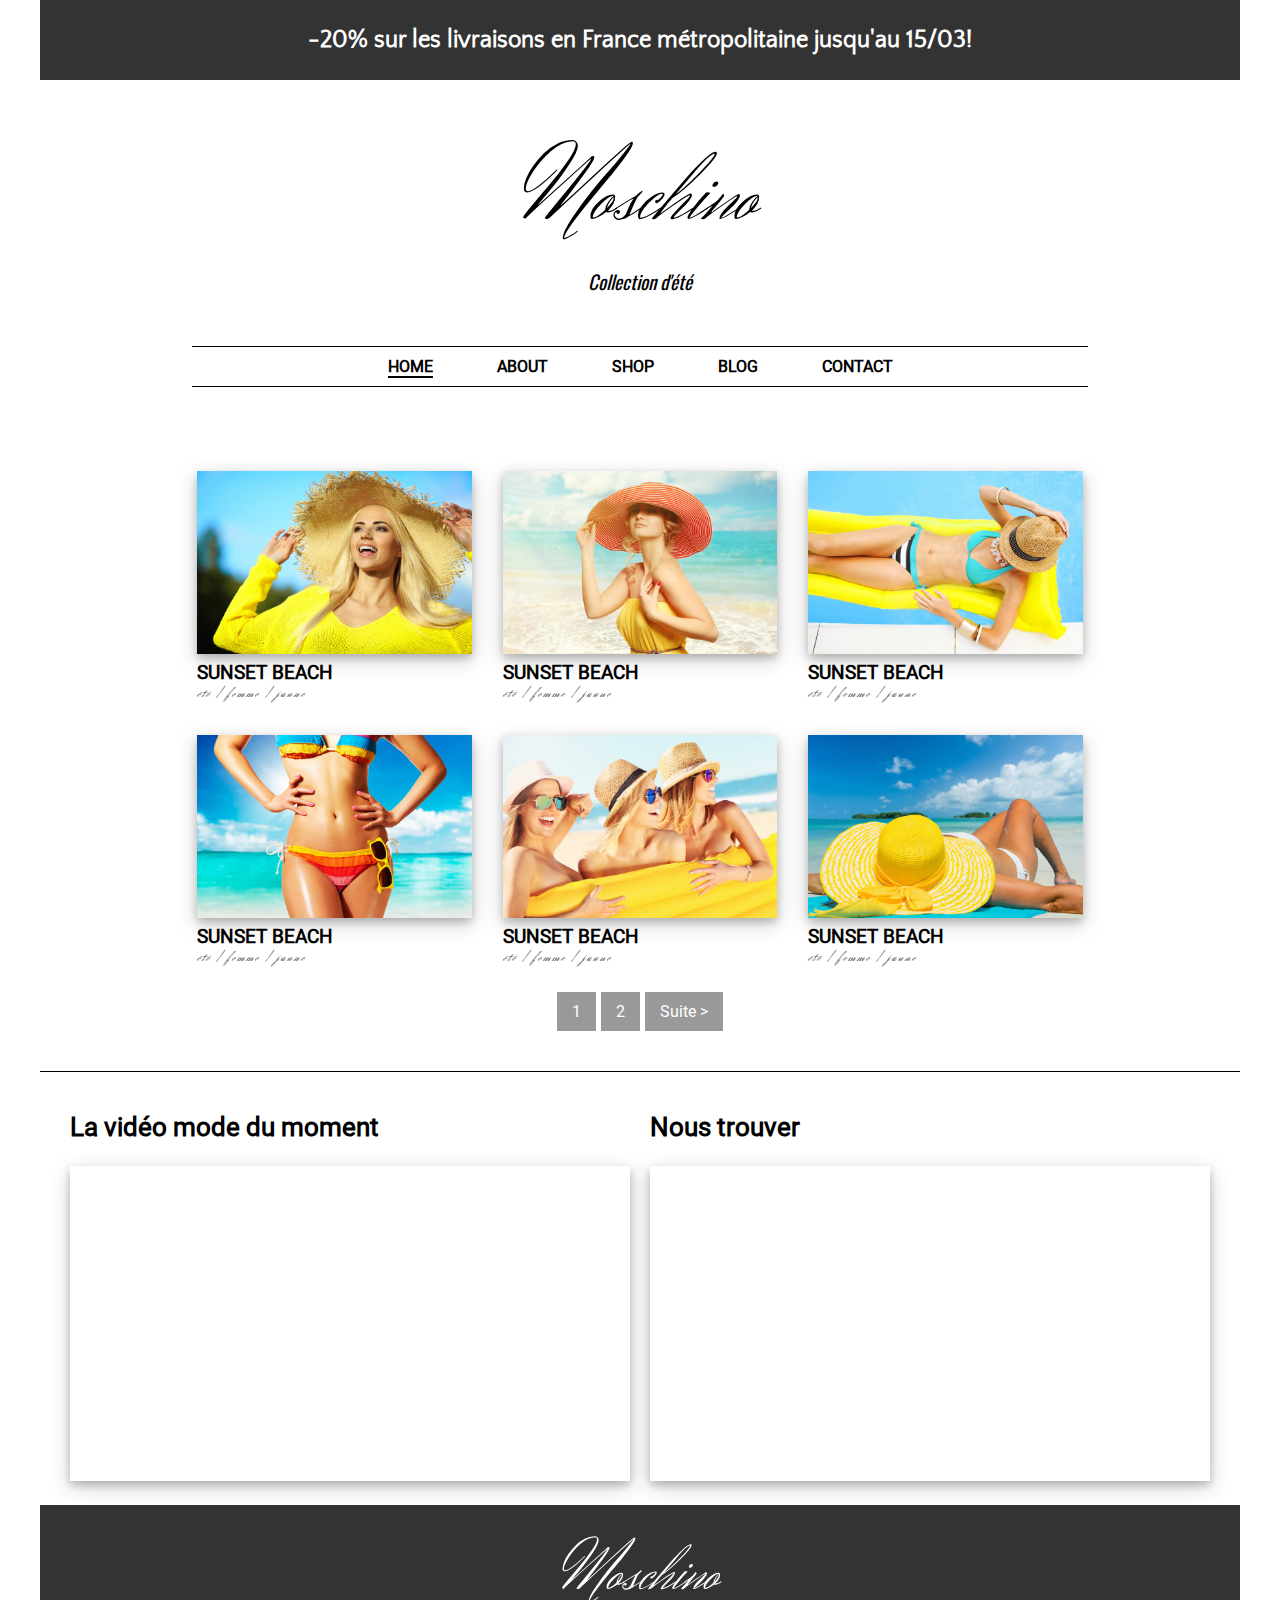
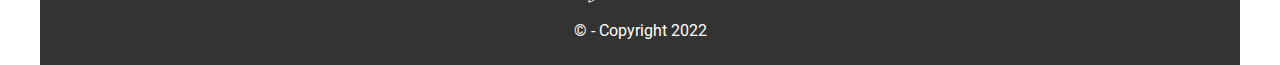
<file: index.html>
<!DOCTYPE html>
<html lang="fr">

<head>
    <meta charset="UTF-8">
    <meta name="viewport" content="width=device-width, initial-scale=1.0">
    <title>Moschino</title>
    <link rel="stylesheet" href="style/default.css" type="text/css" media="screen" />
    <link rel="stylesheet" href="style/nivo-slider.css" type="text/css" media="screen" />
    <link rel="stylesheet" href="style/lightBox.css">
    <link rel="stylesheet" href="https://cdnjs.cloudflare.com/ajax/libs/font-awesome/6.6.0/css/all.min.css"
        integrity="sha512-Kc323vGBEqzTmouAECnVceyQqyqdsSiqLQISBL29aUW4U/M7pSPA/gEUZQqv1cwx4OnYxTxve5UMg5GT6L4JJg=="
        crossorigin="anonymous" referrerpolicy="no-referrer" />
    <link rel="stylesheet" href="style/style.css">
</head>

<body>
    <header class="container">
        <div id="promo">
            <h1>
                -20% sur les livraisons en France métropolitaine jusqu'au 15/03!
            </h1>
        </div>
        <div id="logo" id="home">
            <a href="index.html">
                <h2 class="mainLogo">
                    Moschino
                </h2>
            </a>
            <h3 class="textLogo">
                Collection d'été
            </h3>
        </div>
        <nav id="menuPrincipal">
            <div id="menuPhoto">
                <i class="fa-solid fa-camera"></i>
            </div>
            <ul>
                <li><a class="choix" href="index.html">HOME</a></li>
                <li><a href="#">ABOUT</a></li>
                <li><a href="#">SHOP</a></li>
                <li><a href="blog.html">BLOG</a></li>
                <li><a href="contact.html">CONTACT</a></li>
            </ul>
        </nav>
    </header>

    <main class="container">
        <div class="slider-wrapper theme-default">
            <div id="slider" class="nivoSlider">
                <img src="images/slides/slider1.jpg" alt="" title="#htmlcaption1" /></a>
                <img src="images/slides/slider2.jpg" data-transition="slideInLeft" title="#htmlcaption2" />
                <img src="images/slides/slider3.jpg" alt="" title="#htmlcaption3" />
            </div>
            <div id="htmlcaption1" class="nivo-html-caption">
                <h2>This is an example of a HTML caption.</h2>
                <h3>With a link <i class="fa-solid fa-leaf"></i><button>Plus d'info</button></h3>


            </div>
            <div id="htmlcaption2" class="nivo-html-caption">
                <h2>This is an example of a HTML caption.</h2>
                <h3>With a link <i class="fa-solid fa-leaf"></i><button>Plus d'info</button></h3>


            </div>
            <div id="htmlcaption3" class="nivo-html-caption">
                <h2>This is an example of a HTML caption.</h2>
                <h3>With a link <i class="fa-solid fa-leaf"></i> <button>Plus d'info</button></h3>

            </div>
        </div>
        <section id="carrousel">
            <div class="block imageGallery1">
                <a href="images/images-mode/01.jpg" class="carte hover-shadow">
                    <img src="images/images-mode/01.jpg" alt="photo mode">
                    <h3>SUNSET BEACH</h3>
                    <p>été / femme / jaune</p>
                </a>
                <a href="images/images-mode/02.jpg" class="carte hover-shadow">
                    <img src="images/images-mode/02.jpg" alt="photo mode">
                    <h3>SUNSET BEACH</h3>
                    <p>été / femme / jaune</p>
                </a>
                <a href="images/images-mode/03.jpg" class="carte hover-shadow">
                    <img src="images/images-mode/03.jpg" alt="photo mode">
                    <h3>SUNSET BEACH</h3>
                    <p>été / femme / jaune</p>
                </a>
                <a href="images/images-mode/04.jpg" class="carte hover-shadow">
                    <img src="images/images-mode/04.jpg" alt="photo mode">
                    <h3>SUNSET BEACH</h3>
                    <p>été / femme / jaune</p>
                </a>
                <a href="images/images-mode/05.jpg" class="carte hover-shadow">
                    <img src="images/images-mode/05.jpg" alt="photo mode">
                    <h3>SUNSET BEACH</h3>
                    <p>été / femme / jaune</p>
                </a>
                <a href="images/images-mode/06.jpg" class="carte hover-shadow">
                    <img src="images/images-mode/06.jpg" alt="photo mode">
                    <h3>SUNSET BEACH</h3>
                    <p>été / femme / jaune</p>
                </a>

            </div>

            <div id="bouton">
                <p>1</p>
                <p>2</p>
                <p>Suite > </p>
            </div>

        </section>
    </main>

    <Aside class="container media">

        <div id="video">
            <h3>La vidéo mode du moment</h3>
            <iframe src="https://www.youtube.com/embed/I4cYOJhmnuY?si=ulq6W6l3kdtivXxq" title="YouTube video player" frameborder="0" allow="accelerometer; autoplay; clipboard-write; encrypted-media; gyroscope; picture-in-picture; web-share" referrerpolicy="strict-origin-when-cross-origin" allowfullscreen></iframe>

        </div>

        <div class="nousTrouver">
            <h3>Nous trouver</h3>
            <iframe src="https://www.google.com/maps/embed?pb=!1m18!1m12!1m3!1d11726.509595557396!2d-2.774861407355758!3d47.63946125496247!2m3!1f0!2f0!3f0!3m2!1i1024!2i768!4f13.1!3m3!1m2!1s0x48101c12889c65af%3A0x71dd7367142f1f3c!2sFlower%20Camping%20Le%20Conleau%20%7C%20Camping%204%20%C3%A9toiles%20Vannes!5e0!3m2!1sfr!2sfr!4v1732002658701!5m2!1sfr!2sfr" style="border:0;" allowfullscreen="" loading="lazy" referrerpolicy="no-referrer-when-downgrade"></iframe>


        </div>

    </Aside>

    <footer class="container">
        <div id="copyright">
            <h2 class="mainLogo">Moschino</h2>
            <p>&copy; - Copyright 2022</p>
        </div>
    </footer>

    <script type="text/javascript" src="script/jquery-1.9.0.min.js"></script>
    <script type="text/javascript">
  
        $('#menuPrincipal #menuPhoto').click(function () {
            $("#menuPrincipal ul").slideToggle(1500);

        });

        new SimpleLightbox({ elements: '.imageGallery1 a' });
    </script>

</body>

</html>
</file>
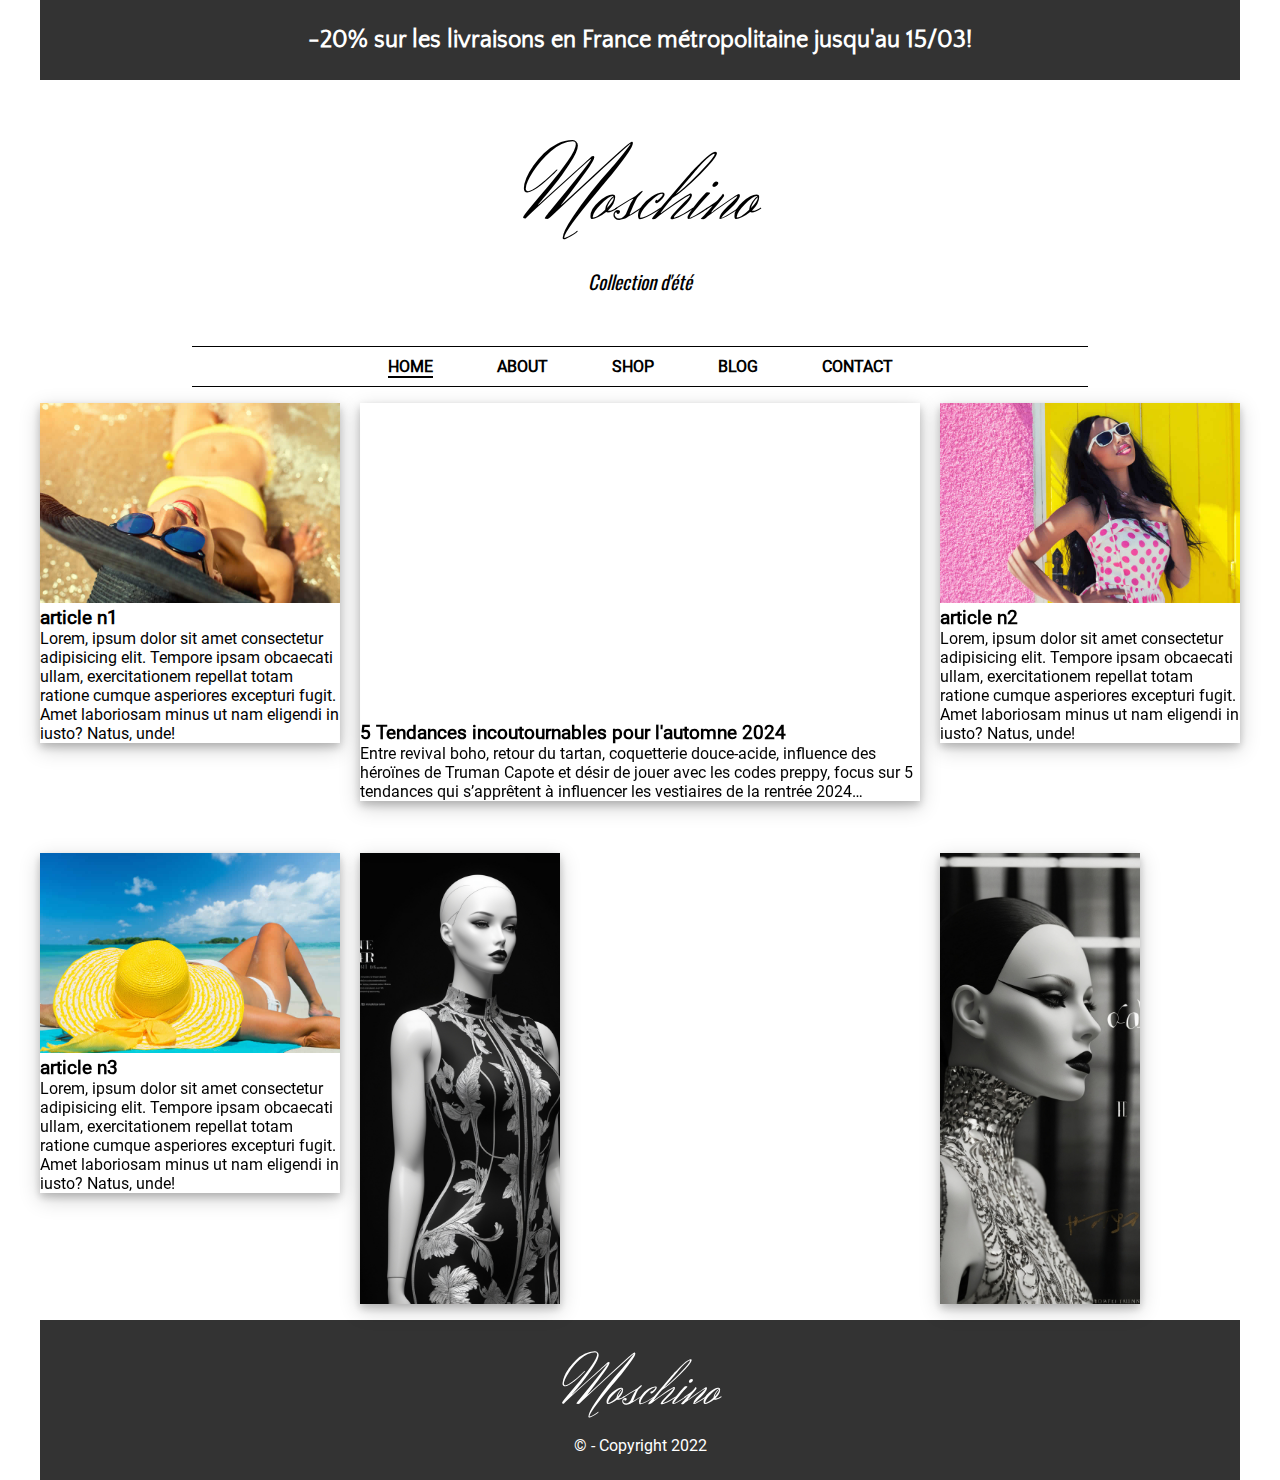
<file: blog.html>
<!DOCTYPE html>
<html lang="fr">

<head>
    <meta charset="UTF-8">
    <meta name="viewport" content="width=device-width, initial-scale=1.0">
    <title>Moschino</title>
    <link rel="stylesheet" href="style/default.css" type="text/css" media="screen" />
    <link rel="stylesheet" href="style/nivo-slider.css" type="text/css" media="screen" />
    <link rel="stylesheet" href="style/lightBox.css">
    <link rel="stylesheet" href="https://cdnjs.cloudflare.com/ajax/libs/font-awesome/6.6.0/css/all.min.css"
        integrity="sha512-Kc323vGBEqzTmouAECnVceyQqyqdsSiqLQISBL29aUW4U/M7pSPA/gEUZQqv1cwx4OnYxTxve5UMg5GT6L4JJg=="
        crossorigin="anonymous" referrerpolicy="no-referrer" />
    <link rel="stylesheet" href="style/style.css">
</head>

<body>
    <header class="container">
        <div id="promo">
            <h1>
                -20% sur les livraisons en France métropolitaine jusqu'au 15/03!
            </h1>
        </div>
        <div id="logo" id="home">
            <a href="index.html">
                <h2 class="mainLogo">
                    Moschino
                </h2>
            </a>
            <h3 class="textLogo">
                Collection d'été
            </h3>
        </div>
        <nav id="menuPrincipal">
            <div id="menuPhoto">
                <i class="fa-solid fa-camera"></i>
            </div>
            <ul>
                <li><a class="choix" href="index.html">HOME</a></li>
                <li><a href="#">ABOUT</a></li>
                <li><a href="#">SHOP</a></li>
                <li><a href="#">BLOG</a></li>
                <li><a href="contact.html">CONTACT</a></li>
            </ul>
        </nav>
    </header>

    <main class="container">

        <section id="blog">
            <a href="">
                <article class="texte">
                    <img src="images/images-mode/blog-1.jpg" alt="">
                    <h3>
                        article n1
                    </h3>
                    <p>Lorem, ipsum dolor sit amet consectetur adipisicing elit. Tempore ipsam obcaecati ullam, exercitationem repellat totam ratione cumque asperiores excepturi fugit. Amet laboriosam minus ut nam eligendi in iusto? Natus, unde!</p>
                </article>
            </a>
            <a href="">
                <article class="video">
                    <iframe width="560" height="315" src="https://www.youtube.com/embed/I4cYOJhmnuY?si=s_I0o13sIkM0JA2I" title="YouTube video player" frameborder="0" allow="accelerometer; autoplay; clipboard-write; encrypted-media; gyroscope; picture-in-picture; web-share" referrerpolicy="strict-origin-when-cross-origin" allowfullscreen></iframe>
                    <h3>5 Tendances incoutournables pour l'automne 2024</h3>
                    <p>
                        Entre revival boho, retour du tartan, coquetterie douce-acide, influence des héroïnes de Truman Capote et désir de jouer avec les codes preppy, focus sur 5 tendances qui s’apprêtent à influencer les vestiaires de la rentrée 2024…
                    </p>

                </article>

            </a>

            <a href="">
                <article class="texte">
                    <img src="images/images-mode/blog-2.jpg" alt="">
                    <h3>
                        article n2
                    </h3>
                    <p>Lorem, ipsum dolor sit amet consectetur adipisicing elit. Tempore ipsam obcaecati ullam, exercitationem repellat totam ratione cumque asperiores excepturi fugit. Amet laboriosam minus ut nam eligendi in iusto? Natus, unde!</p>
                </article>
            </a>

            <a href="">
                <article class="texte">
                    <img src="images/images-mode/blog-3.jpg" alt="">
                    <h3>
                        article n3
                    </h3>
                    <p>Lorem, ipsum dolor sit amet consectetur adipisicing elit. Tempore ipsam obcaecati ullam, exercitationem repellat totam ratione cumque asperiores excepturi fugit. Amet laboriosam minus ut nam eligendi in iusto? Natus, unde!</p>
                </article>
            </a>

            <a href="#">
                <article class="ad">
                    <img src="images/images-mode/AlbedoBase_XL_mannequin_mode_pur_noir_et_blanc_avec_text_dor_1.jpg" alt="">

                </article>
            </a>

            <a href="#">
                <article class="ad">
                    <img src="images/images-mode/Leonardo_Kino_XL_mannequin_mode_pur_noir_et_blanc_avec_text_do_1.jpg" alt="">

                </article>
            </a>

            </article>
        </section>

    </main>

    
    
    <footer class="container">
        <div id="copyright">
            <h2 class="mainLogo">Moschino</h2>
            <p>&copy; - Copyright 2022</p>
        </div>
    </footer>

    <script type="text/javascript" src="script/jquery-1.9.0.min.js"></script>
    <script type="text/javascript" src="script/lightBox.js"></script>
    <script type="text/javascript" src="script/jquery.nivo.slider.js"></script>
    <script type="text/javascript">
        $(window).load(function () {
            $('#slider').nivoSlider();
        });
        $('#menuPrincipal #menuPhoto').click(function () {
            $("#menuPrincipal ul").slideToggle(1500);

        });

        new SimpleLightbox({ elements: '.imageGallery1 a' });
    </script>
</body>
</file>
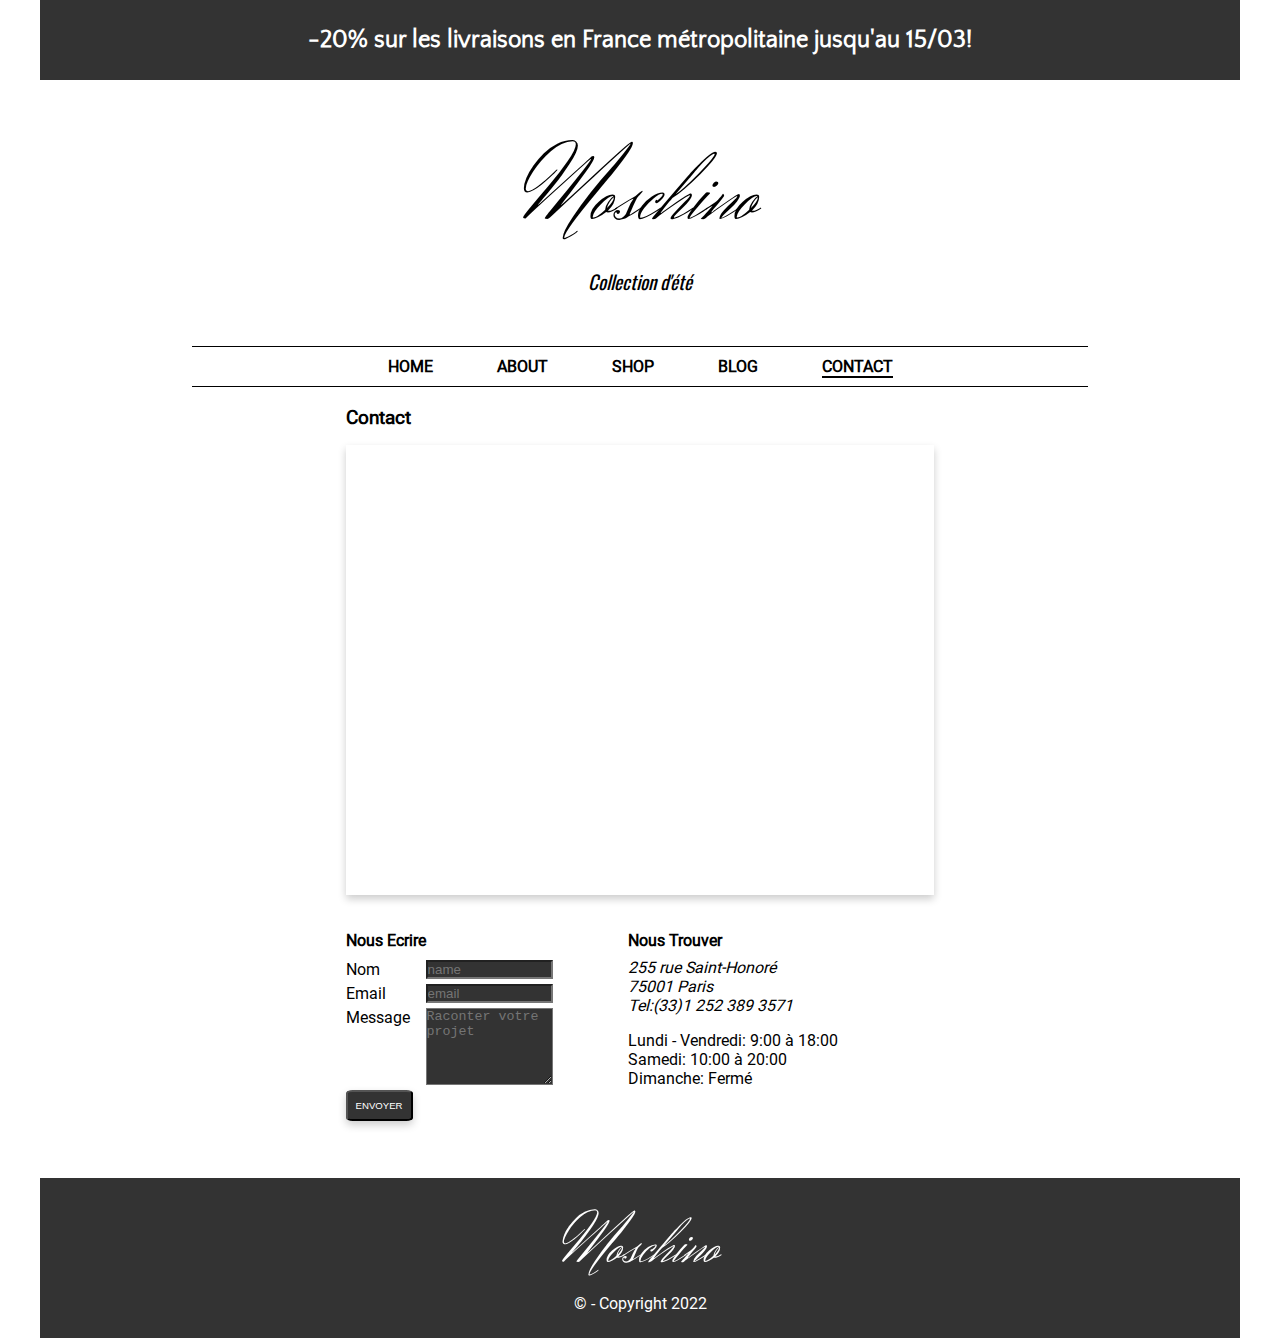
<file: contact.html>
<!DOCTYPE html>
<html lang="fr">

<head>
    <meta charset="UTF-8">
    <meta name="viewport" content="width=device-width, initial-scale=1.0">
    <title>Contact</title>
    <link rel="stylesheet" href="/style/style.css">
    <link rel="stylesheet" href="/style/default.css" type="text/css" media="screen" />
    <link rel="stylesheet" href="/style/nivo-slider.css" type="text/css" media="screen" />
    <link rel="stylesheet" href="https://cdnjs.cloudflare.com/ajax/libs/font-awesome/6.6.0/css/all.min.css"
        integrity="sha512-Kc323vGBEqzTmouAECnVceyQqyqdsSiqLQISBL29aUW4U/M7pSPA/gEUZQqv1cwx4OnYxTxve5UMg5GT6L4JJg=="
        crossorigin="anonymous" referrerpolicy="no-referrer" />
</head>

<body>
    <header class="container">
        <div id="promo">
            <h1>
                -20% sur les livraisons en France métropolitaine jusqu'au 15/03!
            </h1>
        </div>
        <div id="logo" id="home">
            <a href="/index.html">
                <h2 class="mainLogo">
                    Moschino
                </h2>
            </a>

            <h3 class="textLogo">
                Collection d'été
            </h3>
        </div>
        <div id="menuPhoto">
            <i class="fa-solid fa-camera"></i>
        </div>

        <nav id="menuPrincipal">
            <ul>
                <li><a href="/index.html">HOME</a></li>
                <li><a href="#">ABOUT</a></li>
                <li><a href="#">SHOP</a></li>
                <li><a href="#">BLOG</a></li>
                <li><a class="choix" href="/contact.html">CONTACT</a></li>
            </ul>
        </nav>
    </header>

    <main id="container">

        <section id="contact" >
            <h3>Contact</h3>
            <div id="map">
                <iframe
                    src="https://www.google.com/maps/embed?pb=!1m18!1m12!1m3!1d60818.76816041208!2d-2.82907382615272!3d47.648769010123736!2m3!1f0!2f0!3f0!3m2!1i1024!2i768!4f13.1!3m3!1m2!1s0x48101c1ee660f85f%3A0x37b8927e9d6ad86b!2sGRETA%20de%20Bretagne%20Sud%20-%20Agence%20de%20Vannes!5e0!3m2!1sfr!2sfr!4v1731659520695!5m2!1sfr!2sfr"
                    style="border:0;" allowfullscreen="" loading="lazy"
                    referrerpolicy="no-referrer-when-downgrade"></iframe>

            </div>

            <div id="nousContacter">
                <div id="info" class="nousEcrir">
                    <h4>Nous Ecrire</h4>
                    <form action="envoimail.PHP" method="get">
                        <p> <label for="name">Nom</label>
                            <input type="text" name="name" placeholder="name">
                        </p>

                        <p>
                            <label for="email">Email </label>
                            <input type="text" name="email" placeholder="email">

                        </p>

                        <p>
                            <label for="message">Message </label>
                            <textarea type="message" name="message" rows="5" placeholder="Raconter votre projet"
                                required=""></textarea>

                        </p>

                        <p><button type="submit">ENVOYER</button></p>
                    </form>

                </div>
                <div id="info" class="nousTrouver">
                    <h4>Nous Trouver</h4>
                    <address>
                        255 rue Saint-Honoré<br>
                        75001 Paris<br>
                        Tel:(33)1 252 389 3571

                    </address>

                    <p>
                        Lundi - Vendredi: 9:00 à 18:00<br>
                        Samedi: 10:00 à 20:00<br>
                        Dimanche: Fermé
                    </p>

                </div>
            </div>


        </section>
    </main>


    <footer class="container">
        <div id="copyright">
            <h2 class="mainLogo">Moschino</h2>
            <p>&copy; - Copyright 2022</p>
        </div>
    </footer>

    <script type="text/javascript" src="script/jquery-1.9.0.min.js"></script>
    <script type="text/javascript" src="script/jquery.nivo.slider.js"></script>
    <script type="text/javascript" src="/script/lightBox.js"></script>

    <script type="text/javascript">
        $(window).load(function() {
        $('#slider').nivoSlider();
    });
        $('#menuPrincipal #menuPhoto').click(function () {
            $("#menuPrincipal ul").slideToggle(1500);

        });
    </script>




</body>

</html>
</file>
<file: style/default.css>
/*
Skin Name: Nivo Slider Default Theme
Skin URI: http://nivo.dev7studios.com
Description: The default skin for the Nivo Slider.
Version: 1.3
Author: Gilbert Pellegrom
Author URI: http://dev7studios.com
Supports Thumbs: true
*/

.theme-default .nivoSlider {
	position:relative;
	background:#fff url(/images/element/loading.gif) no-repeat 50% 50%;
    margin-bottom:10px;
    -webkit-box-shadow: 0px 1px 5px 0px #4a4a4a;
    -moz-box-shadow: 0px 1px 5px 0px #4a4a4a;
    box-shadow: 0px 1px 5px 0px #4a4a4a;
}
.theme-default .nivoSlider img {
	position:absolute;
	top:0px;
	left:0px;
	display:none;
}
.theme-default .nivoSlider a {
	border:0;
	display:block;
}

.theme-default .nivo-controlNav {
	text-align: center;
	padding: 20px 0;
}
.theme-default .nivo-controlNav a {
	display:inline-block;
	width:22px;
	height:22px;
	background:url(/images/element/bullets.png) no-repeat;
	text-indent:-9999px;
	border:0;
	margin: 0 2px;
}
.theme-default .nivo-controlNav a.active {
	background-position:0 -22px;
}

.theme-default .nivo-directionNav a {
	display:block;
	width:30px;
	height:30px;
	background:url(/images/element/arrows.png) no-repeat;
	text-indent:-9999px;
	border:0;
	opacity: 0;
	-webkit-transition: all 200ms ease-in-out;
    -moz-transition: all 200ms ease-in-out;
    -o-transition: all 200ms ease-in-out;
    transition: all 200ms ease-in-out;
}
.theme-default:hover .nivo-directionNav a { opacity: 1; }
.theme-default a.nivo-nextNav {
	background-position:-30px 0;
	right:15px;
}
.theme-default a.nivo-prevNav {
	left:15px;
}

.theme-default .nivo-caption {
    font-family: Helvetica, Arial, sans-serif;
}
.theme-default .nivo-caption a {
    color:#fff;
    border-bottom:1px dotted #fff;
}
.theme-default .nivo-caption a:hover {
    color:#fff;
}

.theme-default .nivo-controlNav.nivo-thumbs-enabled {
	width: 100%;
}
.theme-default .nivo-controlNav.nivo-thumbs-enabled a {
	width: auto;
	height: auto;
	background: none;
	margin-bottom: 5px;
}
.theme-default .nivo-controlNav.nivo-thumbs-enabled img {
	display: block;
	width: 120px;
	height: auto;
}
</file>
<file: style/style.css>
:root {
    --fond1: white;
    --fond2: #333;
    --text1: #000;
    --text2: #fff;
    --element: yellow;
    --logoFont: 'Herr Von Muellerhoff';
    --menuTitle: 'Oswald';
    --corps: 'Roboto';
    --promo: 'Quattrocento Sans';
}

@font-face {
    font-display: swap;
    /* Check https://developer.mozilla.org/en-US/docs/Web/CSS/@font-face/font-display for other options. */
    font-family: 'Oswald';
    font-style: normal;
    font-weight: 400;
    src: url('../fonts/oswald-v53-latin-regular.woff2') format('woff2');
    /* Chrome 36+, Opera 23+, Firefox 39+, Safari 12+, iOS 10+ */
}

@font-face {
    font-display: swap;
    /* Check https://developer.mozilla.org/en-US/docs/Web/CSS/@font-face/font-display for other options. */
    font-family: 'Roboto';
    font-style: normal;
    font-weight: 400;
    src: url('../fonts/roboto-v32-latin-regular.woff2') format('woff2');
    /* Chrome 36+, Opera 23+, Firefox 39+, Safari 12+, iOS 10+ */
}

@font-face {
    font-display: swap;
    /* Check https://developer.mozilla.org/en-US/docs/Web/CSS/@font-face/font-display for other options. */
    font-family: 'Quattrocento Sans';
    font-style: normal;
    font-weight: 400;
    src: url('../fonts/quattrocento-sans-v21-latin-regular.woff2') format('woff2');
    /* Chrome 36+, Opera 23+, Firefox 39+, Safari 12+, iOS 10+ */
}

@font-face {
    font-display: swap;
    /* Check https://developer.mozilla.org/en-US/docs/Web/CSS/@font-face/font-display for other options. */
    font-family: 'Herr Von Muellerhoff';
    font-style: normal;
    font-weight: 400;
    src: url('../fonts/herr-von-muellerhoff-v21-latin-regular.woff2') format('woff2');
    /* Chrome 36+, Opera 23+, Firefox 39+, Safari 12+, iOS 10+ */
}

* {
    margin: 0;
    padding: 0;
    box-sizing: border-box;
}

body {

    font-family: var(--corps);
    color: var(--text1);
    font-size: 16px;
}

.container {
    max-width: 1200px;
    width: 100%;
    margin: 0 auto;

}

a {
    text-decoration: none;
    color: #000;
}

ul {
    list-style-type: none;
}




/*----------------HEADER--------------*/

#promo {
    display: flex;
    background-color: var(--fond2);
    height: 80px;
    justify-content: center;
    align-items: center;
}

#promo h1 {
    font-family: var(--promo);
    color: var(--text2);
    font-size: 1.5rem;

}

/*-------LOGO------------*/

.mainLogo {
    font-family: var(--logoFont);
    font-size: 6rem;
    font-weight: lighter;
}

.textLogo {
    font-family: var(--menuTitle);
    font-size: 1.2rem;
    font-weight: lighter;
    font-style: italic;
}


#logo {
    display: flex;
    flex-direction: column;
    justify-content: center;
    align-items: center;
    margin-bottom: 50px;
}

#logo .mainLogo {
    margin-top: 50px;
}


/*------NAV---------*/

#menuPhoto {
    display: none;
}

#menuPrincipal {
    display: flex;
    justify-content: center;
    align-items: center;
    border-top: 1px solid black;
    border-bottom: 1px solid black;
    margin: 0 152px;
}

#menuPrincipal ul {
    display: flex;
}

#menuPrincipal ul li {
    margin: 10px 32px;
}

#menuPrincipal ul li a {
    font-weight: bold;
}

#menuPrincipal ul li a:hover {
    font-style: italic;
    font-size: 1.1rem;
}

#menuPrincipal ul li a.choix {
    border-bottom: 2px solid #000;

}


/*-------------MAIN------------*/

.slider-wrapper,
.theme-default {
    margin: 30px 120px;
}

/*------------SLIDE---------------*/

/* ==============V1================*/

/*
.nivo-caption {
    top: 15%;
    right: 25%;
    color: var(--text2);
    font-size: 2.3rem;
    margin: 70px 0px 100px 50px;
}

.nivo-caption h3 button{
    background-color: var(--text2);
    padding: 10px;
    border-radius: 10%;
    -webkit-border-radius: 10%;
    -moz-border-radius: 10%;
    -ms-border-radius: 10%;
    -o-border-radius: 10%;
}

.nivo-caption h3{
    display: flex;
    margin-top: 4%;
}

.nivo-caption i{
    margin: 0 20px;
}
*/

/*============= modif slider =============*/

.nivo-caption {
    background-color: rgba(128, 128, 128, 0.58);
    font-size: 3rem;
    width: 60%;
    height: 50%;
    top: 50%;
    left: 50%;
    transform: translate(-50%, -50%);
}

.nivo-caption h2 {
    font-size: 3rem;
    padding-top: 8%;
    padding-left: 6%;
}

.nivo-caption h3 {
    font-size: 2rem;
    margin-bottom: 8%;
    padding-left: 6%;
}

.nivo-caption .iconeLien {
    width: 85%;
    display: flex;
    justify-content: center;
    padding-left: 6%;
}

.nivo-caption i {
    margin-right: 4%;
}

.nivo-caption button {
    font-size: 1.5rem;
    padding: 5px 24px;
    border-radius: 20px;
    margin-left: 4%;
}






/*-----HOME-----------*/


#carrousel {
    display: flex;
    flex-wrap: wrap;
    justify-content: center;

}

#carrousel .block {
    display: flex;
    flex-wrap: wrap;
    max-width: 886px;
    gap: 31px;
    margin: 24px 157px;
}

#carrousel .carte {
    display: flex;
    flex-direction: column;
    width: 31%;
    min-width: 274px;
}

#carrousel .carte img {
    width: 100%;
    box-shadow: 0 4px 8px rgba(0, 0, 0, 0.2), 0 6px 20px rgba(0, 0, 0, 0.19);
    margin-bottom: 8px;
}

}

#carrousel .carte h3 {
    font-family: var(--menuTitle);
    font-size: 0.9rem;
    font-weight: lighter;
    letter-spacing: 2px;
}

#carrousel .carte p {
    font-family: var(--logoFont);
    font-size: 0.9rem;
    font-weight: lighter;
    letter-spacing: 2px;
}

#carrousel #bouton {
    display: flex;
    justify-content: center;
    align-items: center;
    gap: 5px;
    color: #fff;
    margin-bottom: 40px;
}

#carrousel #bouton p:hover {
    background-color: var(--element);
}

#carrousel #bouton p {
    display: flex;
    background-color: #999;
    align-items: center;
    justify-content: center;
    padding: 10px 15px;
}

#carrousel .block a img .hover-shadow {
    transition: 0.3s;
}

#carrousel .block a img .hover-shadow:hover {
    box-shadow: 0 4px 8px 0 rgba(0, 0, 0, 0.2), 0 6px 20px 0 rgba(0, 0, 0, 0.19);
}

/*--------CONTACT----------*/

#contact {
    display: flex;
    flex-direction: column;
    justify-content: center;
    margin: 20px 27%;
}

#contact #map iframe {
    margin-top: 16px;
    width: 100%;
    height: 450px;
    box-shadow: 0 4px 8px rgba(0, 0, 0, 0.2);
}

#contact #nousContacter {
    display: flex;
    margin-top: 32px;
    margin-bottom: 32px;
}

#contact #nousContacter #info {
    width: 48%;
}

#contact #nousContacter .nousEcrir {
    display: flex;
    flex-direction: column;
    justify-content: space-evenly;

}

#contact #nousContacter .nousEcrir h4 {
    margin-bottom: 10px;
}


#contact #nousContacter .nousTrouver h4 {
    margin-bottom: 8px;
}

#contact #nousContacter .nousEcrir form {
    display: flex;
    flex-direction: column;
}

#contact #nousContacter .nousEcrir form p {
    display: flex;
    flex-direction: row;
    margin-bottom: 5px;

}

#contact #nousContacter .nousEcrir form input[type=text],
#contact #nousContacter .nousEcrir form input[type=email],
#contact #nousContacter .nousEcrir form textarea[type=message] {
    background-color: var(--fond2);
    width: 45%;
    ;
}

#contact #nousContacter .nousEcrir form label {
    display: block;
    width: 80px;
}

#contact #nousContacter .nousEcrir form button {
    background-color: var(--fond2);
    color: #fff;
    padding: 8px;
    font-size: 0.6rem;
    border-radius: 10%;
    -webkit-border-radius: 10%;
    -moz-border-radius: 10%;
    -ms-border-radius: 10%;
    -o-border-radius: 10%;
    box-shadow: 0 4px 8px rgba(0, 0, 0, 0.2);
}

#contact #nousContacter address {
    margin-bottom: 16px;
}

/*----------------ASIDE--------------------*/
 
.media{
    display: flex;
    justify-content: center;
    gap:20px;
    margin-bottom: 20px;
    padding-top: 40px;
    border-top: 1px solid #000;
}

.media h3{
    margin-bottom: 24px;
    font-size: 1.6rem;
}

.media iframe{
    width: 560px;
    height: 315px;
    box-shadow: 0 4px 8px rgba(0, 0, 0, 0.2), 0 6px 20px rgba(0, 0, 0, 0.19);
}

/*---------------BLOG--------------*/

#blog{
    display: grid;
    grid-template-columns:  3fr 4fr 1fr;
    grid-gap: 20px;
    justify-items: stretch;
    align-items: stretch;
    justify-content: stretch;
    align-content: stretch;
    grid-auto-flow: row;

}

#blog a article{
    margin-top: 16px;
    margin-bottom: 16px;
    box-shadow: 0 4px 8px rgba(0, 0, 0, 0.2), 0 6px 20px rgba(0, 0, 0, 0.19);

}

#blog .texte{
    justify-self: stretch;
    align-self: auto;
    grid-column-start: 1;
    grid-column-end: 2;
    grid-row-start: 1;
    grid-row-end: 2;
}

#blog article img{
    width: 300px;

}

#blog article iframe{
    width: 560px;
    height: 315px;

}


#blog .ad{
    display: flex;
    justify-content: center;
    width: 200px;
    align-items: center;
    overflow-x: hidden;
    justify-self: stretch;
    align-self: auto;
    grid-column-start: 2;
    grid-column-end: 3;
    grid-row-start: 1;
    grid-row-end: 2;

}







/*---------FOOTER-----------*/

#copyright {
    display: flex;
    flex-direction: column;
    background-color: var(--fond2);
    color: var(--text2);
    height: 160px;
    justify-content: center;
    align-items: center;
}

#copyright .mainLogo {
    font-size: 4rem;
}


@media screen and (max-width:576px) {

    /*---------INDEX----------*/

    #promo h1 {
        font-size: 0.8rem;
    }

    #carrousel .carte {
        width: 100%;
        min-width: 380px;
    }

    .slider-wrapper, .theme-default{
        display: none;
    }


    #menuPrincipal {
        display: flex;
        flex-direction: column;
    }

    #menuPrincipal ul {
        display: flex;
        flex-direction: column;
        text-align: center;
    }

    #menuPhoto {
        display: flex;
        font-size: 4rem;
        justify-content: center;
        margin: 10px 0;

    }

    #menuPhoto:active {
        font-size: 4.5rem;
    }





    #carrousel .carte h3 {
        font-family: var(--menuTitle);
        font-size: 1.5rem;
        font-weight: lighter;
        letter-spacing: 2px;
    }

    #carrousel .carte p {
        font-family: var(--logoFont);
        font-size: 1.5rem;
        font-weight: lighter;
        letter-spacing: 2px;
    }


    /*----------NOUSCONTACTER--------------*/

    #contact #nousContacter {
        flex-direction: column;
        border: 1px solid grey;
        box-shadow: 0 4px 8px rgba(0, 0, 0, 0.2);
        padding: 5px;
    }

    #contact #nousContacter .nousEcrir form input[type=text],
    #contact #nousContacter .nousEcrir form input[type=email],
    #contact #nousContacter .nousEcrir form textarea[type=message] {
        background-color: var(--fond2);
        width: 100%;
    }

    #contact #nousContacter .nousEcrir form label {
        width: 150px;
    }

    #contact #nousContacter #info {
        width: 98%;
        margin-bottom: 40px;
    }

}
</file>
